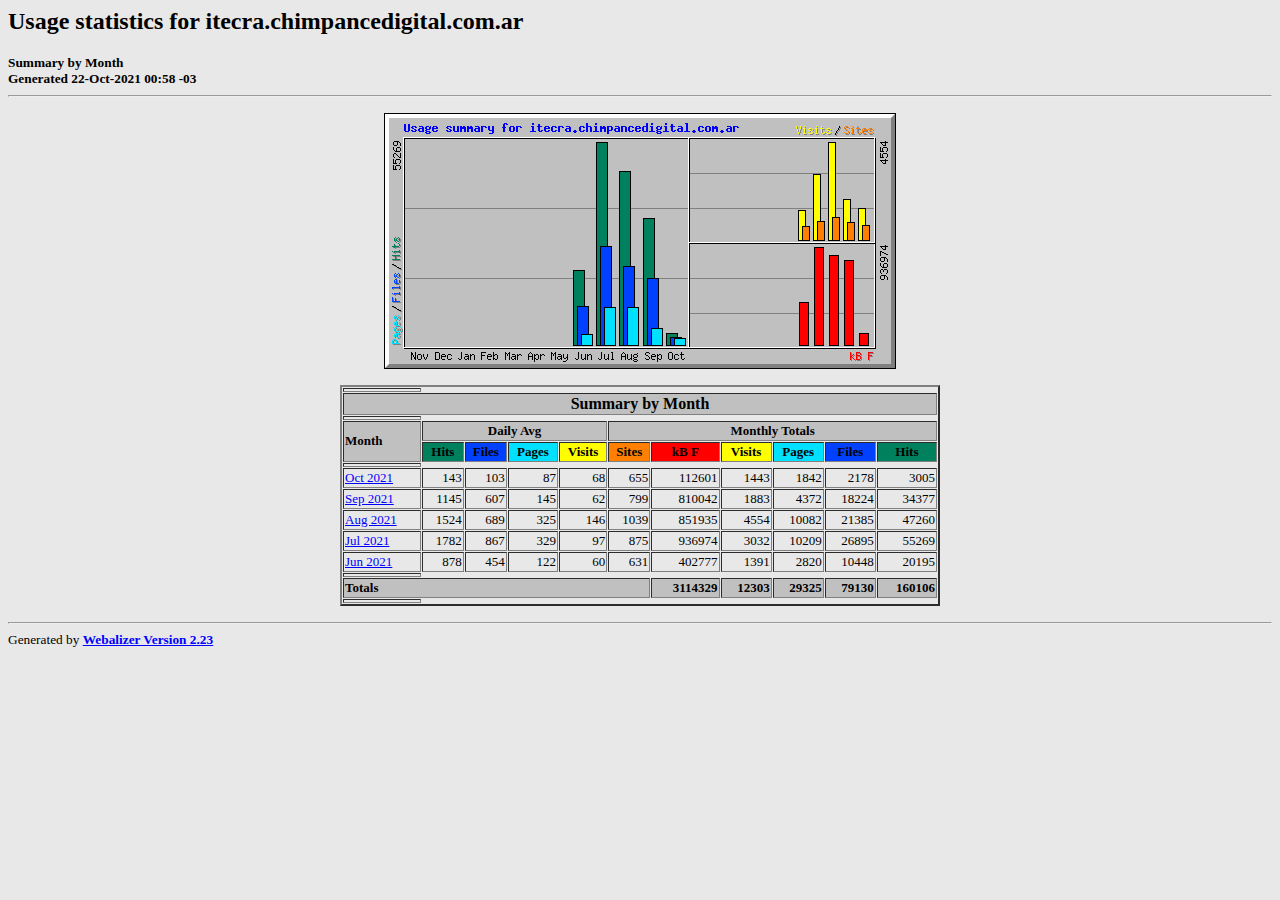
<file: stats/index.html>
<!DOCTYPE HTML PUBLIC "-//W3C//DTD HTML 4.0 Transitional//EN">

<!-- Generated by The Webalizer  Ver. 2.23-08 -->
<!--                                          -->
<!-- Copyright 1997-2013  Bradford L. Barrett -->
<!--                                          -->
<!-- Distributed under the GNU GPL  Version 2 -->
<!--        Full text may be found at:        -->
<!--         http://www.webalizer.org         -->
<!--                                          -->
<!--  Give the power back to the programmers  -->
<!--   Support the Free Software Foundation   -->
<!--           (http://www.fsf.org)           -->
<!--                                          -->
<!-- *** Generated: 22-Oct-2021 00:58 -03 *** -->

<HTML lang="en">
<HEAD>
 <TITLE>Usage statistics for itecra.chimpancedigital.com.ar - Summary by Month</TITLE>
</HEAD>

<BODY BGCOLOR="#E8E8E8" TEXT="#000000" LINK="#0000FF" VLINK="#FF0000">
<H2>Usage statistics for itecra.chimpancedigital.com.ar</H2>
<SMALL><STRONG>
Summary by Month<BR>
Generated 22-Oct-2021 00:58 -03<BR>
</STRONG></SMALL>
<CENTER>
<HR>
<P>
<IMG SRC="usage.png" ALT="Usage summary for itecra.chimpancedigital.com.ar" HEIGHT=256 WIDTH=512><P>
<TABLE WIDTH=600 BORDER=2 CELLSPACING=1 CELLPADDING=1>
<TR><TH HEIGHT=4></TH></TR>
<TR><TH COLSPAN=11 BGCOLOR="#C0C0C0" ALIGN=center>Summary by Month</TH></TR>
<TR><TH HEIGHT=4></TH></TR>
<TR><TH ALIGN=left ROWSPAN=2 BGCOLOR="#C0C0C0"><FONT SIZE="-1">Month</FONT></TH>
<TH ALIGN=center COLSPAN=4 BGCOLOR="#C0C0C0"><FONT SIZE="-1">Daily Avg</FONT></TH>
<TH ALIGN=center COLSPAN=6 BGCOLOR="#C0C0C0"><FONT SIZE="-1">Monthly Totals</FONT></TH></TR>
<TR><TH ALIGN=center BGCOLOR="#00805c"><FONT SIZE="-1">Hits</FONT></TH>
<TH ALIGN=center BGCOLOR="#0040ff"><FONT SIZE="-1">Files</FONT></TH>
<TH ALIGN=center BGCOLOR="#00e0ff"><FONT SIZE="-1">Pages</FONT></TH>
<TH ALIGN=center BGCOLOR="#ffff00"><FONT SIZE="-1">Visits</FONT></TH>
<TH ALIGN=center BGCOLOR="#ff8000"><FONT SIZE="-1">Sites</FONT></TH>
<TH ALIGN=center BGCOLOR="#ff0000"><FONT SIZE="-1">kB F</FONT></TH>
<TH ALIGN=center BGCOLOR="#ffff00"><FONT SIZE="-1">Visits</FONT></TH>
<TH ALIGN=center BGCOLOR="#00e0ff"><FONT SIZE="-1">Pages</FONT></TH>
<TH ALIGN=center BGCOLOR="#0040ff"><FONT SIZE="-1">Files</FONT></TH>
<TH ALIGN=center BGCOLOR="#00805c"><FONT SIZE="-1">Hits</FONT></TH></TR>
<TR><TH HEIGHT=4></TH></TR>
<TR><TD NOWRAP><A HREF="usage_202110.html"><FONT SIZE="-1">Oct 2021</FONT></A></TD>
<TD ALIGN=right><FONT SIZE="-1">143</FONT></TD>
<TD ALIGN=right><FONT SIZE="-1">103</FONT></TD>
<TD ALIGN=right><FONT SIZE="-1">87</FONT></TD>
<TD ALIGN=right><FONT SIZE="-1">68</FONT></TD>
<TD ALIGN=right><FONT SIZE="-1">655</FONT></TD>
<TD ALIGN=right><FONT SIZE="-1">112601</FONT></TD>
<TD ALIGN=right><FONT SIZE="-1">1443</FONT></TD>
<TD ALIGN=right><FONT SIZE="-1">1842</FONT></TD>
<TD ALIGN=right><FONT SIZE="-1">2178</FONT></TD>
<TD ALIGN=right><FONT SIZE="-1">3005</FONT></TD></TR>
<TR><TD NOWRAP><A HREF="usage_202109.html"><FONT SIZE="-1">Sep 2021</FONT></A></TD>
<TD ALIGN=right><FONT SIZE="-1">1145</FONT></TD>
<TD ALIGN=right><FONT SIZE="-1">607</FONT></TD>
<TD ALIGN=right><FONT SIZE="-1">145</FONT></TD>
<TD ALIGN=right><FONT SIZE="-1">62</FONT></TD>
<TD ALIGN=right><FONT SIZE="-1">799</FONT></TD>
<TD ALIGN=right><FONT SIZE="-1">810042</FONT></TD>
<TD ALIGN=right><FONT SIZE="-1">1883</FONT></TD>
<TD ALIGN=right><FONT SIZE="-1">4372</FONT></TD>
<TD ALIGN=right><FONT SIZE="-1">18224</FONT></TD>
<TD ALIGN=right><FONT SIZE="-1">34377</FONT></TD></TR>
<TR><TD NOWRAP><A HREF="usage_202108.html"><FONT SIZE="-1">Aug 2021</FONT></A></TD>
<TD ALIGN=right><FONT SIZE="-1">1524</FONT></TD>
<TD ALIGN=right><FONT SIZE="-1">689</FONT></TD>
<TD ALIGN=right><FONT SIZE="-1">325</FONT></TD>
<TD ALIGN=right><FONT SIZE="-1">146</FONT></TD>
<TD ALIGN=right><FONT SIZE="-1">1039</FONT></TD>
<TD ALIGN=right><FONT SIZE="-1">851935</FONT></TD>
<TD ALIGN=right><FONT SIZE="-1">4554</FONT></TD>
<TD ALIGN=right><FONT SIZE="-1">10082</FONT></TD>
<TD ALIGN=right><FONT SIZE="-1">21385</FONT></TD>
<TD ALIGN=right><FONT SIZE="-1">47260</FONT></TD></TR>
<TR><TD NOWRAP><A HREF="usage_202107.html"><FONT SIZE="-1">Jul 2021</FONT></A></TD>
<TD ALIGN=right><FONT SIZE="-1">1782</FONT></TD>
<TD ALIGN=right><FONT SIZE="-1">867</FONT></TD>
<TD ALIGN=right><FONT SIZE="-1">329</FONT></TD>
<TD ALIGN=right><FONT SIZE="-1">97</FONT></TD>
<TD ALIGN=right><FONT SIZE="-1">875</FONT></TD>
<TD ALIGN=right><FONT SIZE="-1">936974</FONT></TD>
<TD ALIGN=right><FONT SIZE="-1">3032</FONT></TD>
<TD ALIGN=right><FONT SIZE="-1">10209</FONT></TD>
<TD ALIGN=right><FONT SIZE="-1">26895</FONT></TD>
<TD ALIGN=right><FONT SIZE="-1">55269</FONT></TD></TR>
<TR><TD NOWRAP><A HREF="usage_202106.html"><FONT SIZE="-1">Jun 2021</FONT></A></TD>
<TD ALIGN=right><FONT SIZE="-1">878</FONT></TD>
<TD ALIGN=right><FONT SIZE="-1">454</FONT></TD>
<TD ALIGN=right><FONT SIZE="-1">122</FONT></TD>
<TD ALIGN=right><FONT SIZE="-1">60</FONT></TD>
<TD ALIGN=right><FONT SIZE="-1">631</FONT></TD>
<TD ALIGN=right><FONT SIZE="-1">402777</FONT></TD>
<TD ALIGN=right><FONT SIZE="-1">1391</FONT></TD>
<TD ALIGN=right><FONT SIZE="-1">2820</FONT></TD>
<TD ALIGN=right><FONT SIZE="-1">10448</FONT></TD>
<TD ALIGN=right><FONT SIZE="-1">20195</FONT></TD></TR>
<TR><TH HEIGHT=4></TH></TR>
<TR><TH BGCOLOR="#C0C0C0" COLSPAN=6 ALIGN=left><FONT SIZE="-1">Totals</FONT></TH>
<TH BGCOLOR="#C0C0C0" ALIGN=right><FONT SIZE="-1">3114329</FONT></TH>
<TH BGCOLOR="#C0C0C0" ALIGN=right><FONT SIZE="-1">12303</FONT></TH>
<TH BGCOLOR="#C0C0C0" ALIGN=right><FONT SIZE="-1">29325</FONT></TH>
<TH BGCOLOR="#C0C0C0" ALIGN=right><FONT SIZE="-1">79130</FONT></TH>
<TH BGCOLOR="#C0C0C0" ALIGN=right><FONT SIZE="-1">160106</FONT></TH></TR>
<TR><TH HEIGHT=4></TH></TR>
</TABLE>
</CENTER>
<P>
<HR>
<TABLE WIDTH="100%" CELLPADDING=0 CELLSPACING=0 BORDER=0>
<TR>
<TD ALIGN=left VALIGN=top>
<SMALL>Generated by
<A HREF="http://www.webalizer.org/"><STRONG>Webalizer Version 2.23</STRONG></A>
</SMALL>
</TD>
</TR>
</TABLE>

<!-- Webalizer Version 2.23-08 (Mod: 26-Aug-2013) -->

</BODY>
</HTML>
</file>
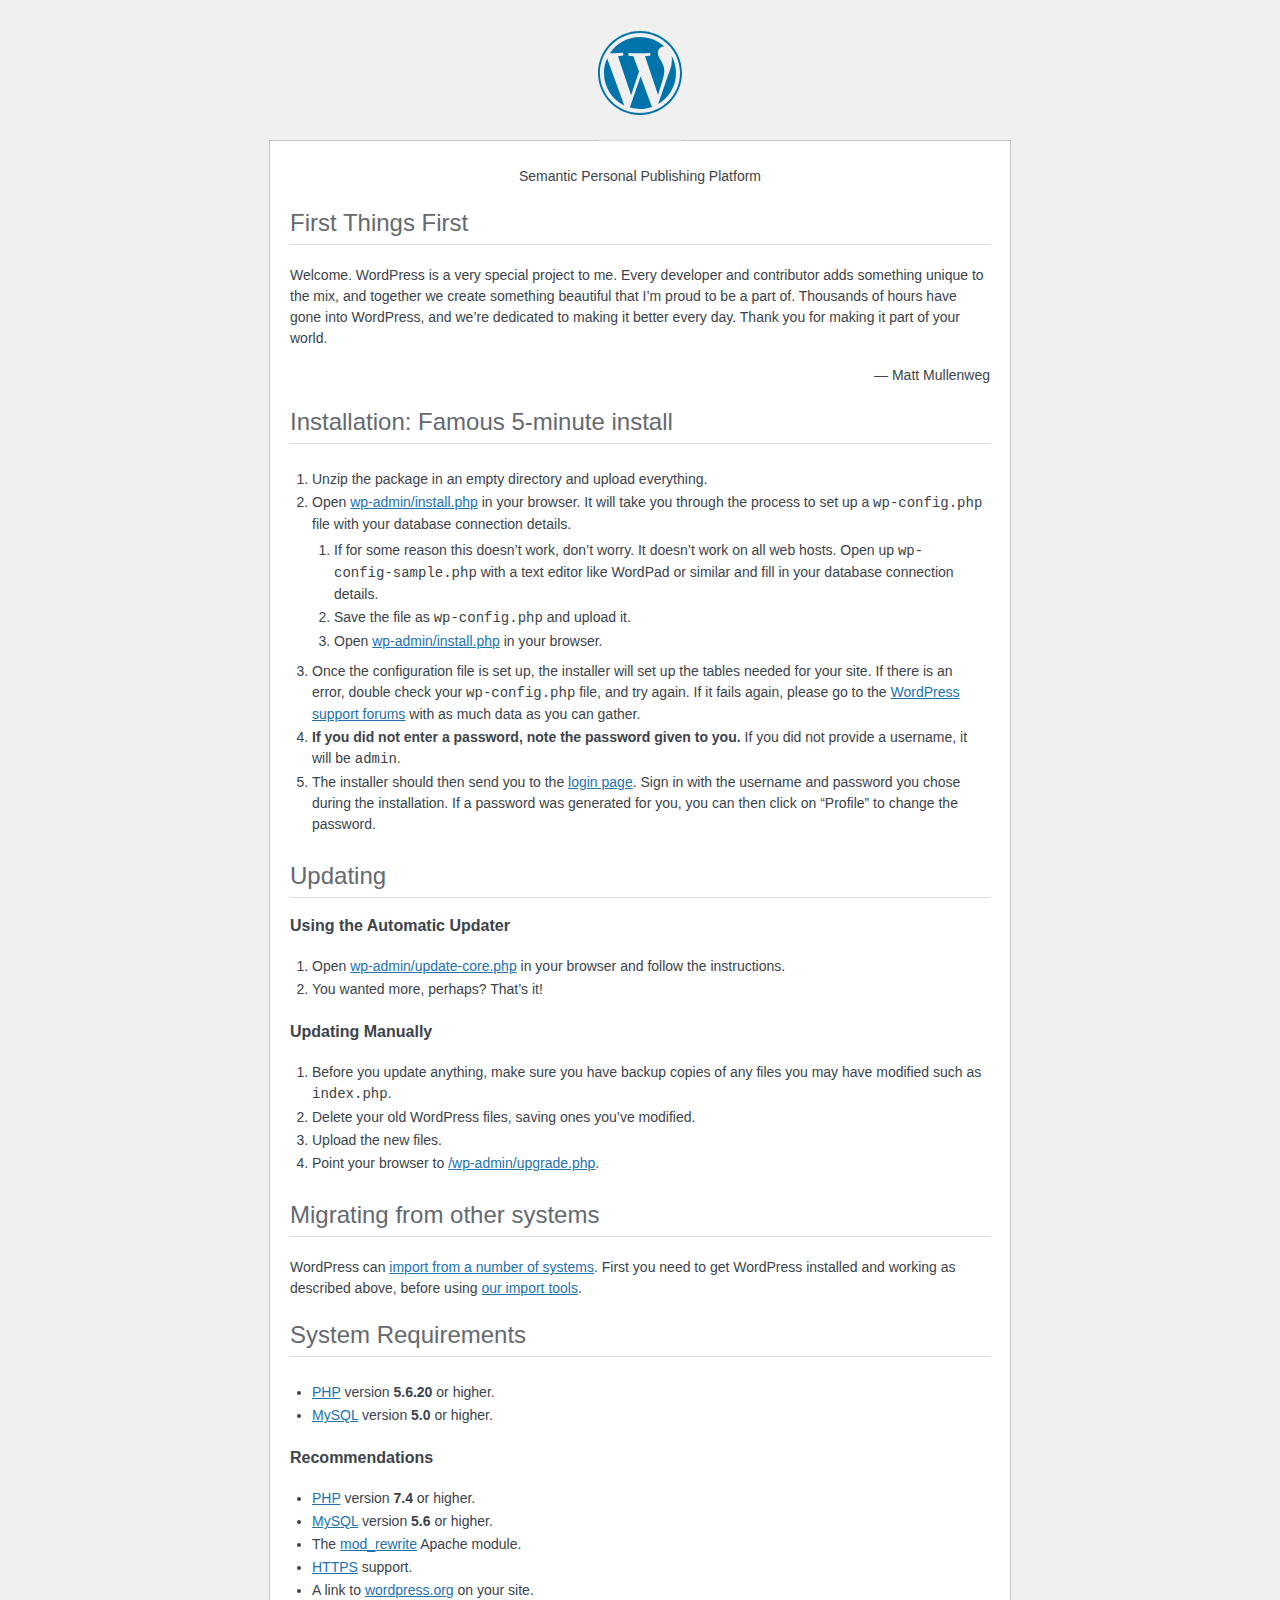
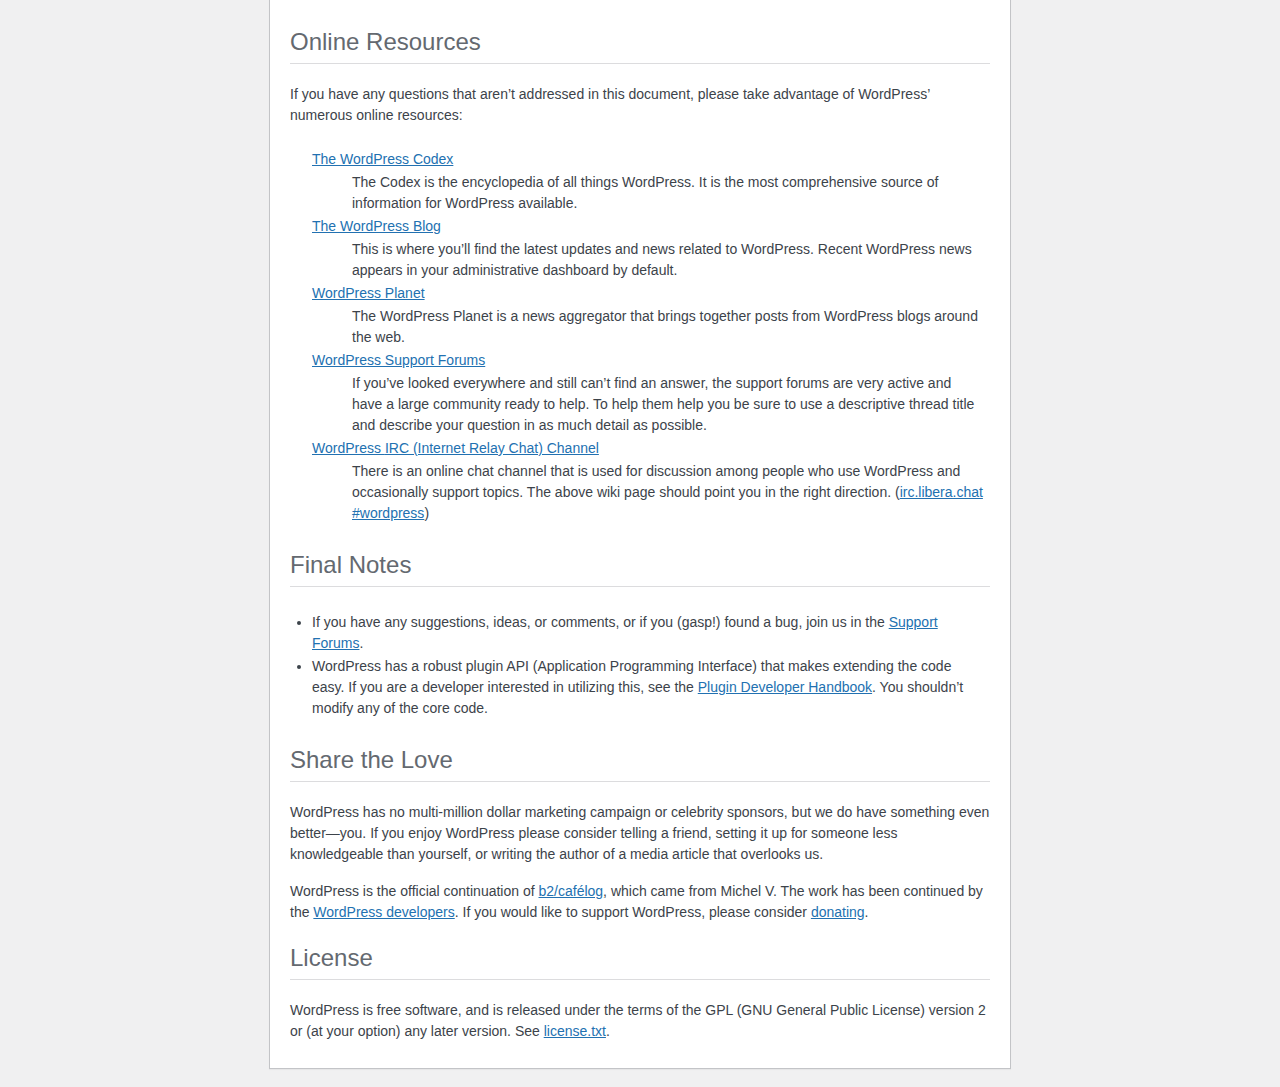
<file: readme.html>
<!DOCTYPE html>
<html lang="en">
<head>
	<meta name="viewport" content="width=device-width" />
	<meta http-equiv="Content-Type" content="text/html; charset=utf-8" />
	<title>WordPress &#8250; ReadMe</title>
	<link rel="stylesheet" href="wp-admin/css/install.css?ver=20100228" type="text/css" />
</head>
<body>
<h1 id="logo">
	<a href="https://wordpress.org/"><img alt="WordPress" src="wp-admin/images/wordpress-logo.png" /></a>
</h1>
<p style="text-align: center">Semantic Personal Publishing Platform</p>

<h2>First Things First</h2>
<p>Welcome. WordPress is a very special project to me. Every developer and contributor adds something unique to the mix, and together we create something beautiful that I&#8217;m proud to be a part of. Thousands of hours have gone into WordPress, and we&#8217;re dedicated to making it better every day. Thank you for making it part of your world.</p>
<p style="text-align: right">&#8212; Matt Mullenweg</p>

<h2>Installation: Famous 5-minute install</h2>
<ol>
	<li>Unzip the package in an empty directory and upload everything.</li>
	<li>Open <span class="file"><a href="wp-admin/install.php">wp-admin/install.php</a></span> in your browser. It will take you through the process to set up a <code>wp-config.php</code> file with your database connection details.
		<ol>
			<li>If for some reason this doesn&#8217;t work, don&#8217;t worry. It doesn&#8217;t work on all web hosts. Open up <code>wp-config-sample.php</code> with a text editor like WordPad or similar and fill in your database connection details.</li>
			<li>Save the file as <code>wp-config.php</code> and upload it.</li>
			<li>Open <span class="file"><a href="wp-admin/install.php">wp-admin/install.php</a></span> in your browser.</li>
		</ol>
	</li>
	<li>Once the configuration file is set up, the installer will set up the tables needed for your site. If there is an error, double check your <code>wp-config.php</code> file, and try again. If it fails again, please go to the <a href="https://wordpress.org/support/forums/">WordPress support forums</a> with as much data as you can gather.</li>
	<li><strong>If you did not enter a password, note the password given to you.</strong> If you did not provide a username, it will be <code>admin</code>.</li>
	<li>The installer should then send you to the <a href="wp-login.php">login page</a>. Sign in with the username and password you chose during the installation. If a password was generated for you, you can then click on &#8220;Profile&#8221; to change the password.</li>
</ol>

<h2>Updating</h2>
<h3>Using the Automatic Updater</h3>
<ol>
	<li>Open <span class="file"><a href="wp-admin/update-core.php">wp-admin/update-core.php</a></span> in your browser and follow the instructions.</li>
	<li>You wanted more, perhaps? That&#8217;s it!</li>
</ol>

<h3>Updating Manually</h3>
<ol>
	<li>Before you update anything, make sure you have backup copies of any files you may have modified such as <code>index.php</code>.</li>
	<li>Delete your old WordPress files, saving ones you&#8217;ve modified.</li>
	<li>Upload the new files.</li>
	<li>Point your browser to <span class="file"><a href="wp-admin/upgrade.php">/wp-admin/upgrade.php</a>.</span></li>
</ol>

<h2>Migrating from other systems</h2>
<p>WordPress can <a href="https://wordpress.org/support/article/importing-content/">import from a number of systems</a>. First you need to get WordPress installed and working as described above, before using <a href="wp-admin/import.php">our import tools</a>.</p>

<h2>System Requirements</h2>
<ul>
	<li><a href="https://secure.php.net/">PHP</a> version <strong>5.6.20</strong> or higher.</li>
	<li><a href="https://www.mysql.com/">MySQL</a> version <strong>5.0</strong> or higher.</li>
</ul>

<h3>Recommendations</h3>
<ul>
	<li><a href="https://secure.php.net/">PHP</a> version <strong>7.4</strong> or higher.</li>
	<li><a href="https://www.mysql.com/">MySQL</a> version <strong>5.6</strong> or higher.</li>
	<li>The <a href="https://httpd.apache.org/docs/2.2/mod/mod_rewrite.html">mod_rewrite</a> Apache module.</li>
	<li><a href="https://wordpress.org/news/2016/12/moving-toward-ssl/">HTTPS</a> support.</li>
	<li>A link to <a href="https://wordpress.org/">wordpress.org</a> on your site.</li>
</ul>

<h2>Online Resources</h2>
<p>If you have any questions that aren&#8217;t addressed in this document, please take advantage of WordPress&#8217; numerous online resources:</p>
<dl>
	<dt><a href="https://codex.wordpress.org/">The WordPress Codex</a></dt>
		<dd>The Codex is the encyclopedia of all things WordPress. It is the most comprehensive source of information for WordPress available.</dd>
	<dt><a href="https://wordpress.org/news/">The WordPress Blog</a></dt>
		<dd>This is where you&#8217;ll find the latest updates and news related to WordPress. Recent WordPress news appears in your administrative dashboard by default.</dd>
	<dt><a href="https://planet.wordpress.org/">WordPress Planet</a></dt>
		<dd>The WordPress Planet is a news aggregator that brings together posts from WordPress blogs around the web.</dd>
	<dt><a href="https://wordpress.org/support/forums/">WordPress Support Forums</a></dt>
		<dd>If you&#8217;ve looked everywhere and still can&#8217;t find an answer, the support forums are very active and have a large community ready to help. To help them help you be sure to use a descriptive thread title and describe your question in as much detail as possible.</dd>
	<dt><a href="https://make.wordpress.org/support/handbook/appendix/other-support-locations/introduction-to-irc/">WordPress <abbr>IRC</abbr> (Internet Relay Chat) Channel</a></dt>
		<dd>There is an online chat channel that is used for discussion among people who use WordPress and occasionally support topics. The above wiki page should point you in the right direction. (<a href="https://web.libera.chat/#wordpress">irc.libera.chat #wordpress</a>)</dd>
</dl>

<h2>Final Notes</h2>
<ul>
	<li>If you have any suggestions, ideas, or comments, or if you (gasp!) found a bug, join us in the <a href="https://wordpress.org/support/forums/">Support Forums</a>.</li>
	<li>WordPress has a robust plugin <abbr>API</abbr> (Application Programming Interface) that makes extending the code easy. If you are a developer interested in utilizing this, see the <a href="https://developer.wordpress.org/plugins/">Plugin Developer Handbook</a>. You shouldn&#8217;t modify any of the core code.</li>
</ul>

<h2>Share the Love</h2>
<p>WordPress has no multi-million dollar marketing campaign or celebrity sponsors, but we do have something even better&#8212;you. If you enjoy WordPress please consider telling a friend, setting it up for someone less knowledgeable than yourself, or writing the author of a media article that overlooks us.</p>

<p>WordPress is the official continuation of <a href="http://cafelog.com/">b2/caf&#233;log</a>, which came from Michel V. The work has been continued by the <a href="https://wordpress.org/about/">WordPress developers</a>. If you would like to support WordPress, please consider <a href="https://wordpress.org/donate/">donating</a>.</p>

<h2>License</h2>
<p>WordPress is free software, and is released under the terms of the <abbr>GPL</abbr> (GNU General Public License) version 2 or (at your option) any later version. See <a href="license.txt">license.txt</a>.</p>

</body>
</html>
</file>
<file: wp-admin/css/install.css>
html {
	background: #f0f0f1;
	margin: 0 20px;
}

body {
	background: #fff;
	border: 1px solid #c3c4c7;
	color: #3c434a;
	font-family: -apple-system, BlinkMacSystemFont, "Segoe UI", Roboto, Oxygen-Sans, Ubuntu, Cantarell, "Helvetica Neue", sans-serif;
	margin: 140px auto 25px;
	padding: 20px 20px 10px 20px;
	max-width: 700px;
	-webkit-font-smoothing: subpixel-antialiased;
	box-shadow: 0 1px 1px rgba(0, 0, 0, 0.04);
}

a {
	color: #2271b1;
}

a:hover,
a:active {
	color: #135e96;
}

a:focus {
	color: #043959;
	box-shadow:
		0 0 0 1px #4f94d4,
		0 0 2px 1px rgba(79, 148, 212, 0.8);
}

h1, h2 {
	border-bottom: 1px solid #dcdcde;
	clear: both;
	color: #646970;
	font-size: 24px;
	padding: 0 0 7px;
	font-weight: 400;
}

h3 {
	font-size: 16px;
}

p, li, dd, dt {
	padding-bottom: 2px;
	font-size: 14px;
	line-height: 1.5;
}

code, .code {
	font-family: Consolas, Monaco, monospace;
}

ul, ol, dl {
	padding: 5px 5px 5px 22px;
}

a img {
	border: 0
}
abbr {
	border: 0;
	font-variant: normal;
}

fieldset {
	border: 0;
	padding: 0;
	margin: 0;
}

label {
	cursor: pointer;
}

#logo {
	margin: -130px auto 25px;
	padding: 0 0 25px 0;
	width: 84px;
	height: 84px;
	overflow: hidden;
	background-image: url(../images/w-logo-blue.png?ver=20131202);
	background-image: none, url(../images/wordpress-logo.svg?ver=20131107);
	background-size: 84px;
	background-position: center top;
	background-repeat: no-repeat;
	color: #3c434a; /* same as login.css */
	font-size: 20px;
	font-weight: 400;
	line-height: 1.3em;
	text-decoration: none;
	text-align: center;
	text-indent: -9999px;
	outline: none;
}

.step {
	margin: 20px 0 15px;
}
.step, th {
	text-align: left;
	padding: 0;
}
.language-chooser.wp-core-ui .step .button.button-large {
	font-size: 14px;
}
textarea {
	border: 1px solid #dcdcde;
	font-family: -apple-system, BlinkMacSystemFont, "Segoe UI", Roboto, Oxygen-Sans, Ubuntu, Cantarell, "Helvetica Neue", sans-serif;
	width: 100%;
	box-sizing: border-box;
}

.form-table {
	border-collapse: collapse;
	margin-top: 1em;
	width: 100%;
}

.form-table td {
	margin-bottom: 9px;
	padding: 10px 20px 10px 0;
	font-size: 14px;
	vertical-align: top
}

.form-table th {
	font-size: 14px;
	text-align: left;
	padding: 10px 20px 10px 0;
	width: 140px;
	vertical-align: top;
}

.form-table code {
	line-height: 1.28571428;
	font-size: 14px;
}

.form-table p {
	margin: 4px 0 0 0;
	font-size: 11px;
}

.form-table input {
	line-height: 1.33333333;
	font-size: 15px;
	padding: 3px 5px;
}

input,
submit {
	font-family: -apple-system, BlinkMacSystemFont, "Segoe UI", Roboto, Oxygen-Sans, Ubuntu, Cantarell, "Helvetica Neue", sans-serif;
}

.form-table input[type=text],
.form-table input[type=email],
.form-table input[type=url],
.form-table input[type=password],
#pass-strength-result {
	width: 218px;
}

.form-table th p {
	font-weight: 400;
}

.form-table.install-success th,
.form-table.install-success td {
	vertical-align: middle;
	padding: 16px 20px 16px 0;
}

.form-table.install-success td p {
	margin: 0;
	font-size: 14px;
}

.form-table.install-success td code {
	margin: 0;
	font-size: 18px;
}

#error-page {
	margin-top: 50px;
}

#error-page p {
	font-size: 14px;
	line-height: 1.28571428;
	margin: 25px 0 20px;
}

#error-page code, .code {
	font-family: Consolas, Monaco, monospace;
}

.message {
	border-left: 4px solid #d63638;
	padding: .7em .6em;
	background-color: #fcf0f1;
}

/* rtl:ignore */
#dbname,
#uname,
#pwd,
#dbhost,
#prefix,
#user_login,
#admin_email,
#pass1,
#pass2 {
	direction: ltr;
}


/* localization */
body.rtl,
.rtl textarea,
.rtl input,
.rtl submit {
	font-family: Tahoma, sans-serif;
}

:lang(he-il) body.rtl,
:lang(he-il) .rtl textarea,
:lang(he-il) .rtl input,
:lang(he-il) .rtl submit {
	font-family: Arial, sans-serif;
}

@media only screen and (max-width: 799px) {
	body {
		margin-top: 115px;
	}
	#logo a {
		margin: -125px auto 30px;
	}
}

@media screen and (max-width: 782px) {

	.form-table {
		margin-top: 0;
	}

	.form-table th,
	.form-table td {
		display: block;
		width: auto;
		vertical-align: middle;
	}

	.form-table th {
		padding: 20px 0 0;
	}

	.form-table td {
		padding: 5px 0;
		border: 0;
		margin: 0;
	}

	textarea,
	input {
		font-size: 16px;
	}

	.form-table td input[type="text"],
	.form-table td input[type="email"],
	.form-table td input[type="url"],
	.form-table td input[type="password"],
	.form-table td select,
	.form-table td textarea,
	.form-table span.description {
		width: 100%;
		font-size: 16px;
		line-height: 1.5;
		padding: 7px 10px;
		display: block;
		max-width: none;
		box-sizing: border-box;
	}

	.wp-pwd #pass1 {
		padding-right: 50px;
	}

	.wp-pwd .button.wp-hide-pw {
		right: 0;
	}

	#pass-strength-result {
		width: 100%;
	}
}

body.language-chooser {
	max-width: 300px;
}

.language-chooser select {
	padding: 8px;
	width: 100%;
	display: block;
	border: 1px solid #dcdcde;
	background: #fff;
	color: #2c3338;
	font-size: 16px;
	font-family: Arial, sans-serif;
	font-weight: 400;
}

.language-chooser select:focus {
	color: #2c3338;
}

.language-chooser select option:hover,
.language-chooser select option:focus {
	color: #0a4b78;
}

.language-chooser .step {
	text-align: right;
}

.screen-reader-input,
.screen-reader-text {
	border: 0;
	clip: rect(1px, 1px, 1px, 1px);
	-webkit-clip-path: inset(50%);
	clip-path: inset(50%);
	height: 1px;
	margin: -1px;
	overflow: hidden;
	padding: 0;
	position: absolute;
	width: 1px;
	word-wrap: normal !important;
}

.spinner {
	background: url(../images/spinner.gif) no-repeat;
	background-size: 20px 20px;
	visibility: hidden;
	opacity: 0.7;
	filter: alpha(opacity=70);
	width: 20px;
	height: 20px;
	margin: 2px 5px 0;
}

.step .spinner {
	display: inline-block;
	vertical-align: middle;
	margin-right: 15px;
}

.button.hide-if-no-js,
.hide-if-no-js {
	display: none;
}

/**
 * HiDPI Displays
 */
@media print,
  (-webkit-min-device-pixel-ratio: 1.25),
  (min-resolution: 120dpi) {

	.spinner {
		background-image: url(../images/spinner-2x.gif);
	}

}
</file>
